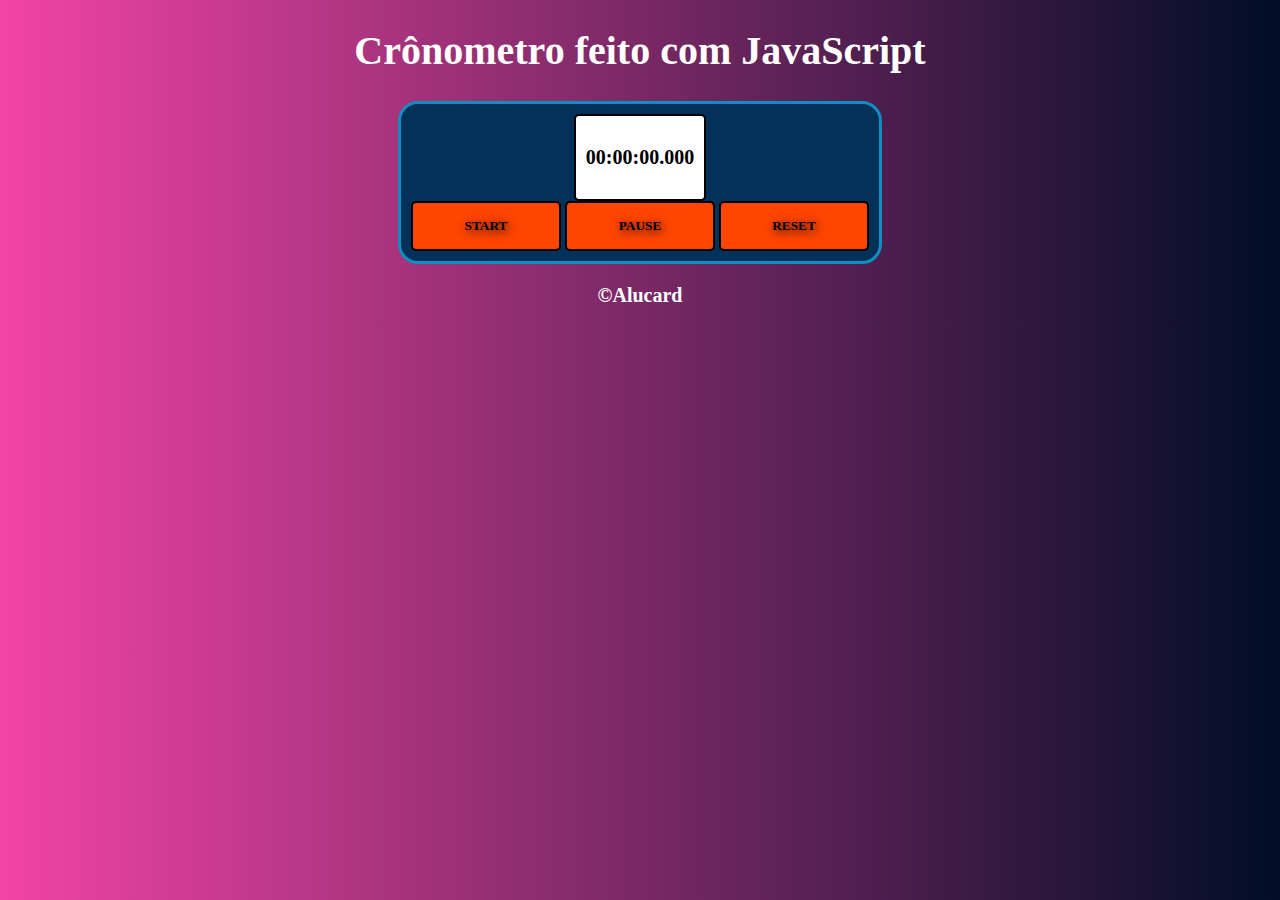
<file: index.html>
<!DOCTYPE html>
<html lang="pt-br">
<head>
    <meta charset="UTF-8">
    <meta name="viewport" content="width=device-width, initial-scale=1.0">
    <title>Cronometro em JS</title>
    <link rel="stylesheet" href="style.css">
</head>
<body>
    <header>
        <h1>Crônometro feito com JavaScript</h1>
    </header>
    <section>
            <div id="tempo">
                <p id="timer">00:00:00.000</p>
            </div>
            <div id="botoes">
                <button id="start" onclick="começar()" value="cmc">START</button>
                <button id="pause" onclick="pausar()">PAUSE</button>
                <button id="reset" onclick="resetar()">RESET</button>
            </div>


    </section>
    <footer>
        <p>&copy;Alucard</p>
    </footer>
    <script src="cronometro.js"></script>
</body>
</html>
</file>
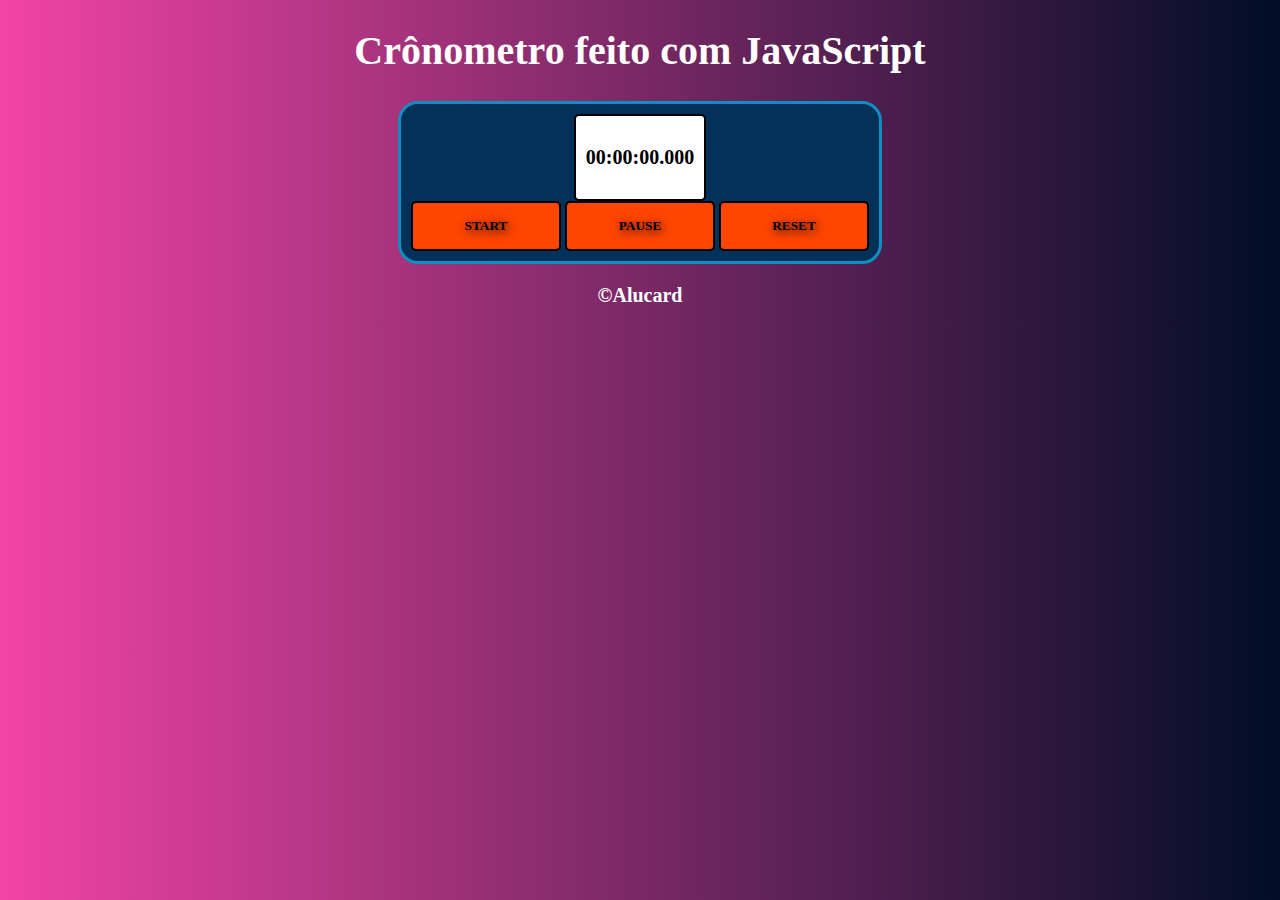
<file: cronometro/index.html>
<!DOCTYPE html>
<html lang="pt-br">
<head>
    <meta charset="UTF-8">
    <meta name="viewport" content="width=device-width, initial-scale=1.0">
    <title>Cronometro em JS</title>
    <link rel="stylesheet" href="style.css">
</head>
<body>
    <header>
        <h1>Crônometro feito com JavaScript</h1>
    </header>
    <section>
            <div id="tempo">
                <p id="timer">00:00:00.000</p>
            </div>
            <div id="botoes">
                <button id="start" onclick="começar(1)">START</button>
                <button id="pause" onclick="pausar()">PAUSE</button>
                <button id="reset" onclick="resetar()">RESET</button>
            </div>


    </section>
    <footer>
        <p>&copy;Alucard</p>
    </footer>
    <script src="cronometro.js"></script>
</body>
</html>
</file>
<file: style.css>
section{
    height: fit-content;
    width: fit-content;
    background-color:  #033159 ;
    margin: auto;
    padding: 10px;
    border: solid 3px #118EBF;
    border-radius: 20px;
    text-align: center;
}
body{
    background-image:linear-gradient(90deg,#F244A4 ,#010D26 );

}
header{
    text-align: center;
    color: white;
    font: bold 15pt bold;
}
footer{
    text-align: center;
    font: bold 15pt bold;
    color: white;
}
button{
    border-radius: 5px;
    border: solid black 2px;
    font: bold 10pt bold;
}
button#start,button#pause,button#reset,button#recomeçar{
    padding: 10px;
    height: 50px;
    width: 150px;
    background-color: orangered;
    text-shadow: 2px 2px 10px black;
    text-align: center;
}
div#botoes{

}
div#tempo{
    height: fit-content;
    background-color: white;
    width: fit-content;
    margin: auto;
    border: solid black 2px;
    border-radius: 5px;
    padding: 10px;
}
p#timer{
    text-align: right;
    font: bold 15pt bold;
}
</file>
<file: cronometro/style.css>
section{
    height: fit-content;
    width: fit-content;
    background-color:  #033159 ;
    margin: auto;
    padding: 10px;
    border: solid 3px #118EBF;
    border-radius: 20px;
    text-align: center;
}
body{
    background-image:linear-gradient(90deg,#F244A4 ,#010D26 );

}
header{
    text-align: center;
    color: white;
    font: bold 15pt bold;
}
footer{
    text-align: center;
    font: bold 15pt bold;
    color: white;
}
button{
    border-radius: 5px;
    border: solid black 2px;
    font: bold 10pt bold;
}
button#start,button#pause,button#reset{
    padding: 10px;
    height: 50px;
    width: 150px;
    background-color: orangered;
    text-shadow: 2px 2px 10px black;
    text-align: center;
}
div#botoes{

}
div#tempo{
    height: fit-content;
    background-color: white;
    width: fit-content;
    margin: auto;
    border: solid black 2px;
    border-radius: 5px;
    padding: 10px;
}
p#timer{
    text-align: right;
    font: bold 15pt bold;
}
</file>
